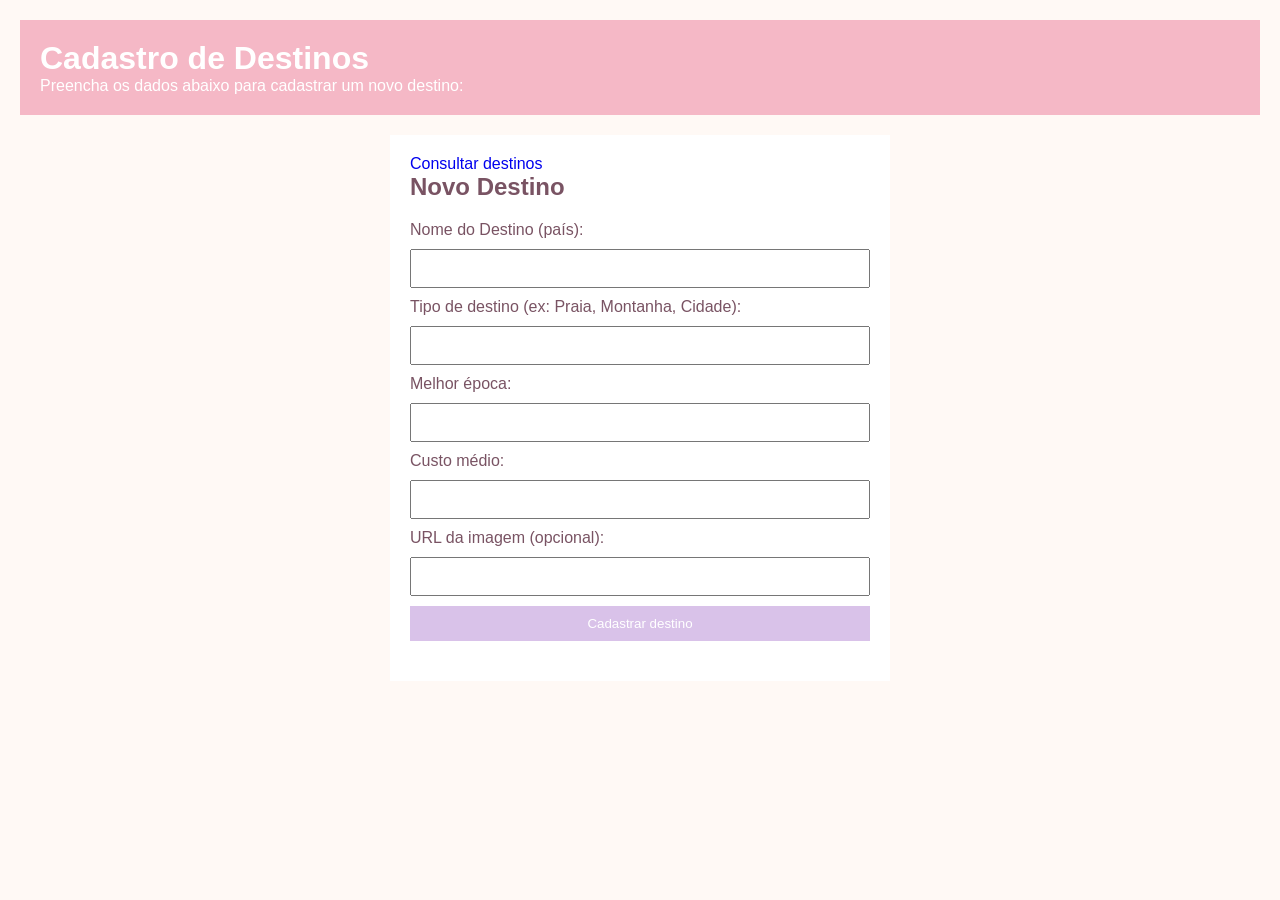
<file: index.html>
<!DOCTYPE html>
<html lang="pt-BR">
  <head>

    <meta charset="UTF-8" />
    <title>Cadastro de Destinos</title>
    <link rel="stylesheet" href="./CSS/style.css" />
    <script src="./js/post.js" defer></script>

  </head>

<body>
    <header>
        <h1>Cadastro de Destinos</h1>
        <p>Preencha os dados abaixo para cadastrar um novo destino:</p>
    </header>
    <main>
    <section>
        <p><a href="./pages/get.html">Consultar destinos</a></p>
        <h2>Novo Destino</h2>

        <form id="form-destino">
          <label for="title">Nome do Destino (país): </label>
          <input id="title" name="title" type="text" minlength="3" maxlength="120" required />

          <label for="tipo_destino">Tipo de destino (ex: Praia, Montanha, Cidade): </label>
          <input id="tipo_destino" name="tipo_destino" type="text" required />

          <label for="melhor_epoca">Melhor época: </label>
          <input id="melhor_epoca" name="melhor_epoca" type="text" required />

          <label for="custo_medio">Custo médio: </label>
          <input id="custo_medio" name="custo_medio" type="number" step="0.01" required />

          <label for="imageUrl">URL da imagem (opcional): </label>
          <input id="imageUrl" name="imageUrl" type="url" />

          <button type="submit">Cadastrar destino</button>
        </form>

        <p id="resposta"></p>
      </section>
    </main>

</body>
</html>
</file>
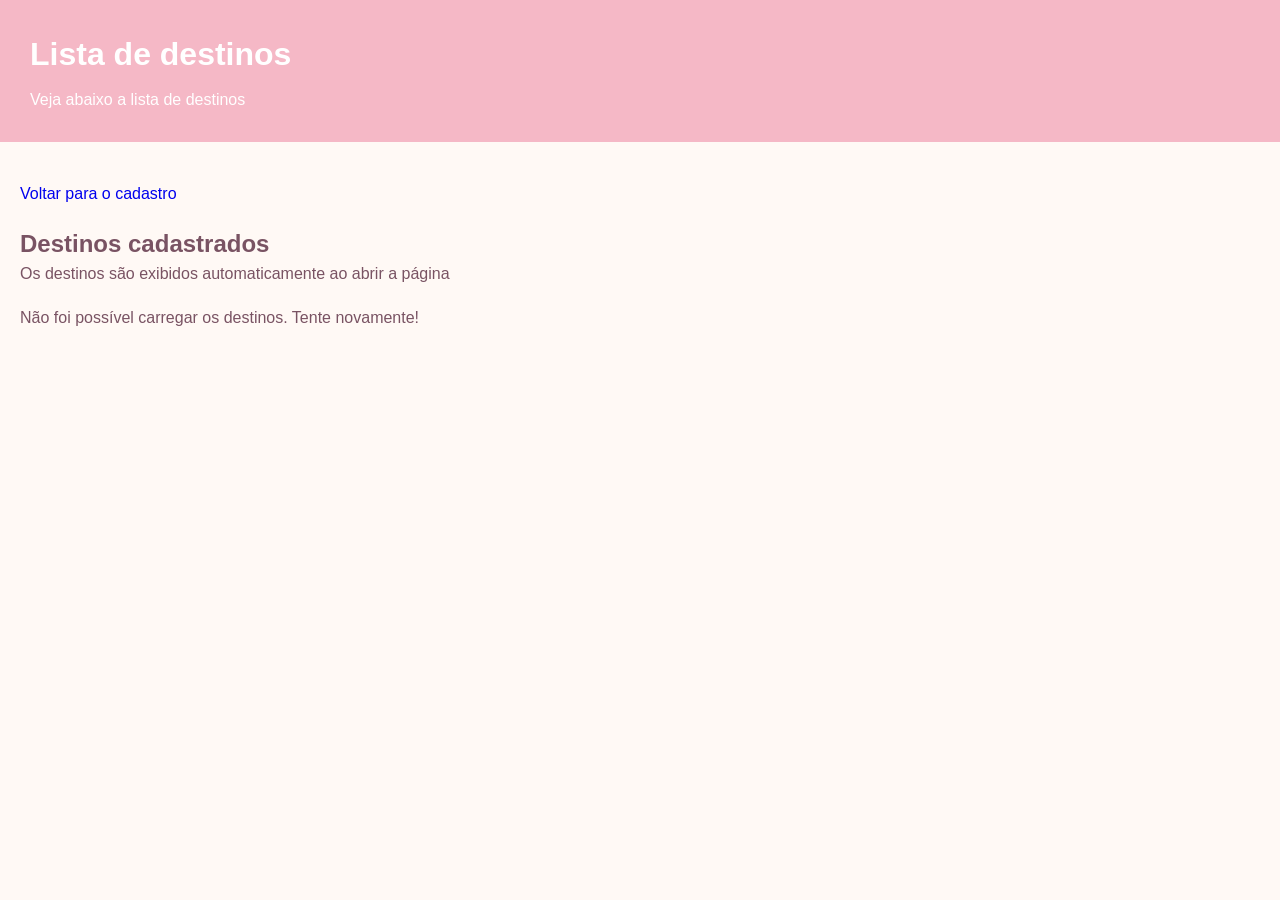
<file: pages/get.html>
<!DOCTYPE html>
<html lang="pt-BR">
  <head>

    <meta charset="UTF-8" />
    <title>Destinos</title>
    <link rel="stylesheet" href="../CSS/get.css" />
    <script src="../js/get.js" defer></script>

  </head>

  <body>
    <header>
      <h1>Lista de destinos</h1>
      <p>Veja abaixo a lista de destinos</p>
    </header>
    <main>
      <p><a href="../index.html">Voltar para o cadastro</a></p>
      <section id="container-titulo-lista">
        <h2 id="titulo-lista">Destinos cadastrados</h2>
        <p>Os destinos são exibidos automaticamente ao abrir a página</p>
        <p id="resposta"></p>
        <ul id="lista-destinos"></ul>
      </section>
    </main>

    <template id="modelo-destino">
        <li>
            <section class="card-capa">
                <img class="imagem-destino" src="" alt="">
            </section>
            <section class="card-conteudo">
                <h3 class="nome"></h3>
                <p><strong>Tipo de destino: </strong><span class="tipo_destino"></span></p>
                <p><strong>Melhor época: </strong><span class="melhor_epoca"></span></p>
                <p><strong>Custo médio: </strong><span class="custo-medio"></span></p>
            </section>
        </li>
    </template>
  </body>
</html>
</file>
<file: CSS/style.css>
* {
  box-sizing: border-box;
  margin: 0;
  padding: 0;
}

body {
  background-color: #FFF9F5;
  color: #795363;
  font-family: sans-serif;
  padding: 20px;
}

header,
footer {
  background-color: #F5B8C6;
  color: white;
  padding: 20px;
}

main {
  background-color: white;
  margin: 20px auto;
  max-width: 500px;
  padding: 20px;
}

form {
  display: flex;
  flex-direction: column;
  gap: 10px;
  margin-top: 20px;
}

input,
button {
  padding: 10px;
}

button {
  background-color: #D9C2E9;
  border: 0;
  color: white;
  cursor: pointer;
}

#resposta {
  margin-top: 20px;
}

a {
    text-decoration: none;
    margin-bottom: px;
}
</file>
<file: CSS/get.css>
* {
  box-sizing: border-box;
  margin: 0;
  padding: 0;
}

body {
  background-color: #FFF9F5;
  color: #795363;
  font-family: sans-serif;
  line-height: 1.5;
}

header {
  background-color: #F5B8C6;
  color: white;
  padding: 30px;
}

header p {
  margin-top: 10px;
}

main {
  background-color: #FFF9F5;
  margin: 20px auto;
  padding: 20px;
}

h2 {
  margin-top: 20px;
}


button {
  background-color: #1d4ed8;
  color: white;
  border: none;
  border-radius: 8px;
  padding: 12px 20px;
  margin-top: 20px;
  cursor: pointer;
}

button:disabled {
  opacity: 0.6;
  cursor: wait;
}

#resposta {
  margin-top: 20px;
}

#lista-destinos {
  display: flex;
  flex-wrap: wrap;
  gap: 20px;
  list-style: none;
  margin-top: 20px;
}

#lista-destinos li {
  flex: 1 1 260px;
  min-width: 0;
  background-color: #FCE1E7;
  border: 1px solid #F5B8C6;
  border-radius: 8px;
  overflow: hidden;
}

.card-capa {
  height: 220px;
  background-color: #dbeafe;
}

.card-capa img {
  width: 100%;
  height: 100%;
  object-fit: cover;
}

.sem-imagem {
  padding: 20px;
  color: #334155;
}

.card-conteudo {
  padding: 20px;
}

.card-conteudo h3 {
  margin-bottom: 10px;
}

.card-conteudo p {
  margin-top: 8px;
}

.card-conteudo strong {
  color: #172554;
}

footer {
  background-color: #F5B8C6;
  color: white;
  text-align: center;
  padding: 20px;
}

a {
    text-decoration: none;
}
</file>
